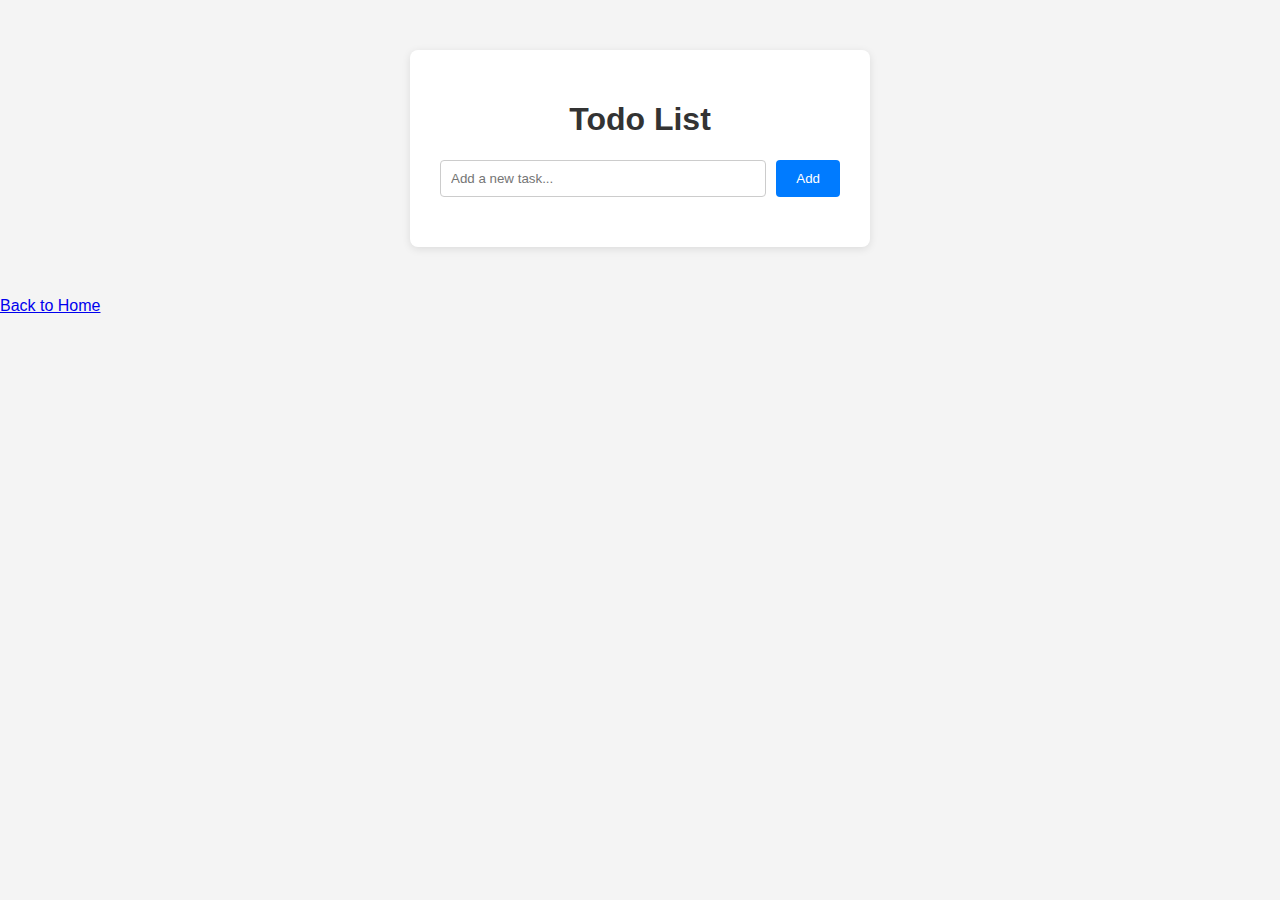
<file: index.html>
<!DOCTYPE html>
<html lang="en">
<head>
    <meta charset="UTF-8">
    <meta name="viewport" content="width=device-width, initial-scale=1.0">
    <title>Todo List</title>
    <link rel="stylesheet" href="style.css">
</head>
<body>
    <div class="container">
        <h1>Todo List</h1>
        <form id="todo-form">
            <input type="text" id="todo-input" placeholder="Add a new task..." required>
            <button type="submit">Add</button>
        </form>
        <ul id="todo-list"></ul>
    </div>
     <a href="home.html" class="button">Back to Home</a>
    <script src="script.js"></script>
</body>
</html>
</file>
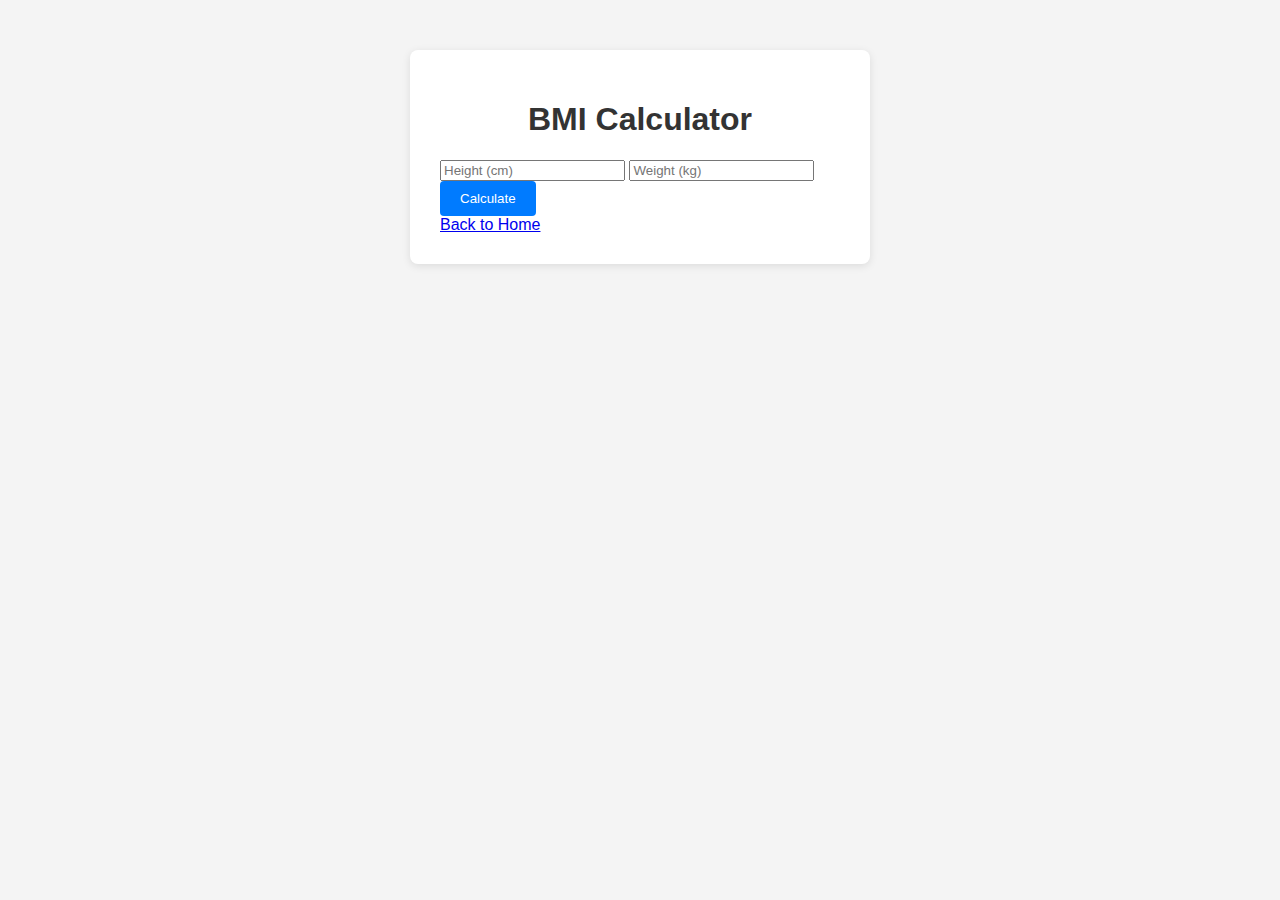
<file: bmi.html>
<!DOCTYPE html>
<html lang="en">
<head>
    <meta charset="UTF-8">
    <meta name="viewport" content="width=device-width, initial-scale=1.0">
    <title>BMI Calculator</title>
    <link rel="stylesheet" href="style.css">
</head>
<body>
    <div class="container">
        <h1>BMI Calculator</h1>
        <form id="bmi-form">
            <input type="number" id="height" placeholder="Height (cm)" required>
            <input type="number" id="weight" placeholder="Weight (kg)" required>
            <button type="submit">Calculate</button>
        </form>
        <div id="bmi-result"></div>
        <a href="home.html" class="button">Back to Home</a>
    </div>
    <script src="bmi.js"></script>
</body>
</html>
</file>
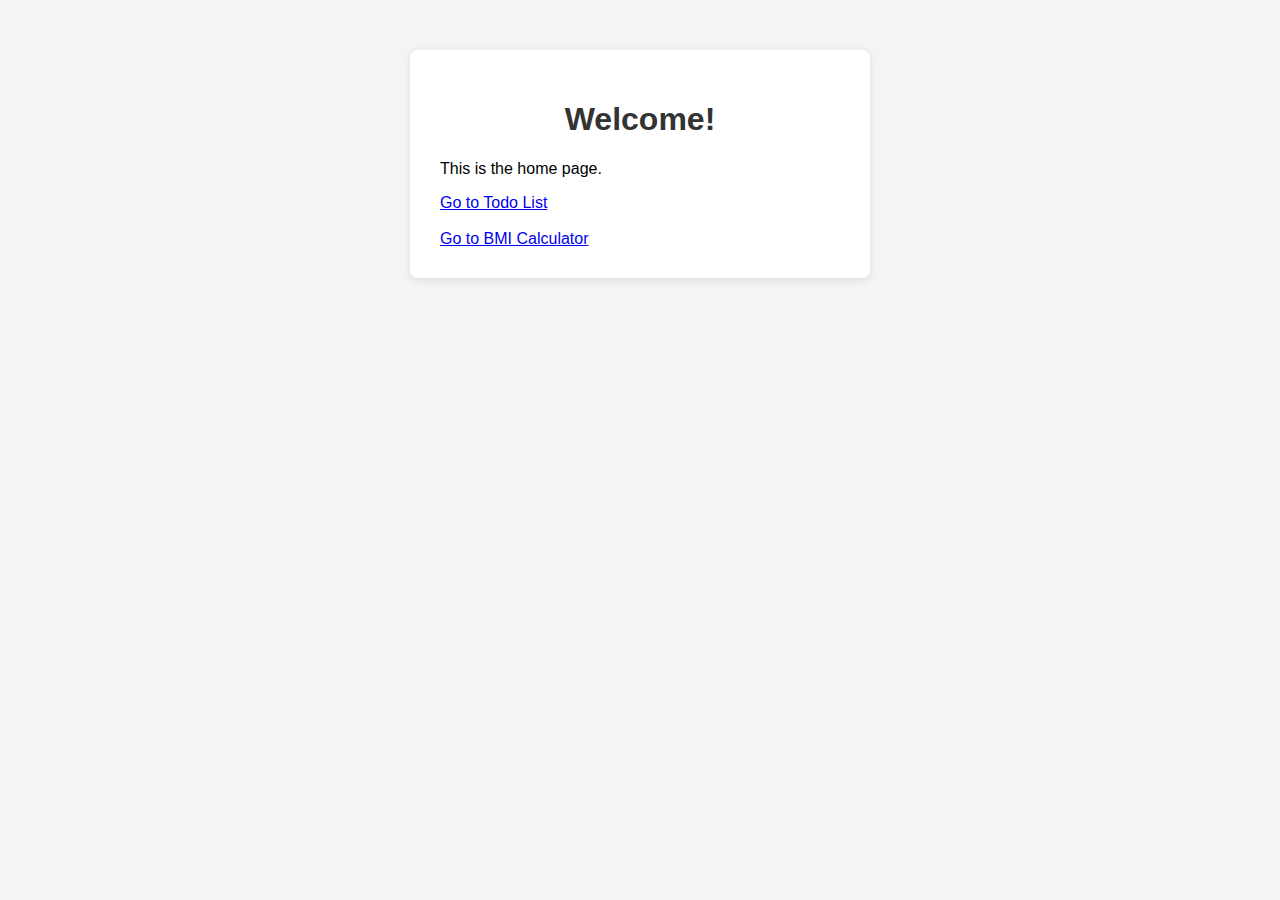
<file: home.html>
<!DOCTYPE html>
<html lang="en">
<head>
	<meta charset="UTF-8">
	<meta name="viewport" content="width=device-width, initial-scale=1.0">
	<title>Home</title>
	<link rel="stylesheet" href="style.css">
</head>
<body>
	<div class="container">
		<h1>Welcome!</h1>
		<p>This is the home page.</p>
		<a href="index.html" class="button">Go to Todo List</a>
	<br><br>
	<a href="bmi.html" class="button">Go to BMI Calculator</a>
	</div>
</body>
</html>
</file>
<file: style.css>
body {
    font-family: Arial, sans-serif;
    background: #f4f4f4;
    margin: 0;
    padding: 0;
}

.container {
    max-width: 400px;
    margin: 50px auto;
    background: #fff;
    padding: 30px;
    border-radius: 8px;
    box-shadow: 0 2px 8px rgba(0,0,0,0.1);
}

h1 {
    text-align: center;
    color: #333;
}

#todo-form {
    display: flex;
    gap: 10px;
    margin-bottom: 20px;
}

#todo-input {
    flex: 1;
    padding: 10px;
    border: 1px solid #ccc;
    border-radius: 4px;
}

button {
    padding: 10px 20px;
    background: #007bff;
    color: #fff;
    border: none;
    border-radius: 4px;
    cursor: pointer;
    transition: background 0.2s;
}

button:hover {
    background: #0056b3;
}

#todo-list {
    list-style: none;
    padding: 0;
}

.todo-item {
    display: flex;
    align-items: center;
    justify-content: space-between;
    padding: 10px;
    border-bottom: 1px solid #eee;
}

.todo-text {
    flex: 1;
}

.delete-btn {
    background: #dc3545;
    color: #fff;
    border: none;
    border-radius: 4px;
    padding: 5px 10px;
    cursor: pointer;
    margin-left: 10px;
    transition: background 0.2s;
}

.delete-btn:hover {
    background: #a71d2a;
}

.completed {
    text-decoration: line-through;
    color: #888;
}
</file>
